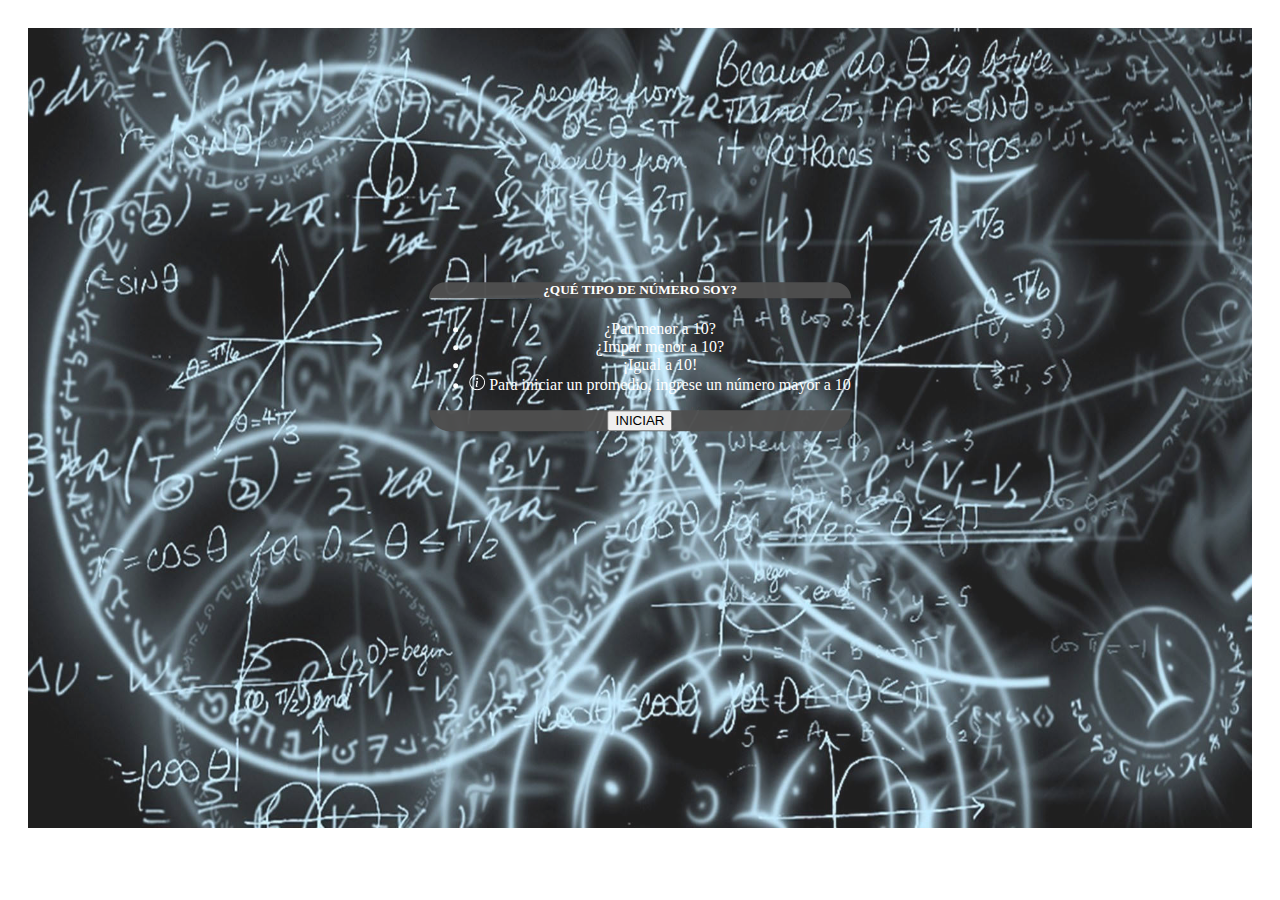
<file: Homework 2/Task #1/index.html>
<!DOCTYPE html>
    <html>
        <head>
            <title>Actividad #1</title>
            <meta charset="utf-8">
            <meta name="viewport" content="width=device-width, initial-scale=1">
            <link href="https://cdn.jsdelivr.net/npm/bootstrap@5.3.1/dist/css/bootstrap.min.css" rel="stylesheet" integrity="sha384-4bw+/aepP/YC94hEpVNVgiZdgIC5+VKNBQNGCHeKRQN+PtmoHDEXuppvnDJzQIu9" crossorigin="anonymous">
            <link href="Style/style.css" type="text/css" rel="stylesheet">
        </head>
        <body>
           
           <main class="d-flex justify-content-center">
                <img id="imagen" src="Images/background_2.jpg">
                <div id="tarjeta" class="card">
                    <div class="card-body cardtop">
                        <h5 class="card-title">¿QUÉ TIPO DE NÚMERO SOY?</h5>
                    </div>
                        <ul class="list-group list-group-flush">
                            <li class="list-group-item">¿Par menor a 10?</li>
                            <li class="list-group-item">¿Impar menor a 10?</li>
                            <li class="list-group-item">¡Igual a 10!</li>
                            <li class="list-group-item">
                                <div class="alert alert-success" role="alert">
                                    <svg xmlns="http://www.w3.org/2000/svg" width="16" height="16" fill="currentColor" class="bi bi-info-circle" viewBox="0 0 16 16">
                                        <path d="M8 15A7 7 0 1 1 8 1a7 7 0 0 1 0 14zm0 1A8 8 0 1 0 8 0a8 8 0 0 0 0 16z"/>
                                        <path d="m8.93 6.588-2.29.287-.082.38.45.083c.294.07.352.176.288.469l-.738 3.468c-.194.897.105 1.319.808 1.319.545 0 1.178-.252 1.465-.598l.088-.416c-.2.176-.492.246-.686.246-.275 0-.375-.193-.304-.533L8.93 6.588zM9 4.5a1 1 0 1 1-2 0 1 1 0 0 1 2 0z"/>
                                      </svg>
                                    Para iniciar un promedio, ingrese un número mayor a 10
                                  </div>
                            </li>                
                        </ul>
                    <div id="resultado" class="card-body cardbottom">
                        <button type="button" onclick="iniciar()" class="btn btn-dark">INICIAR</button>
                    </div>
                </div>
            </main>

            <script type="text/javascript" src="Script/javascript.js"></script>
            <script src="https://cdn.jsdelivr.net/npm/bootstrap@5.3.1/dist/js/bootstrap.bundle.min.js" integrity="sha384-HwwvtgBNo3bZJJLYd8oVXjrBZt8cqVSpeBNS5n7C8IVInixGAoxmnlMuBnhbgrkm" crossorigin="anonymous"></script>
        </body>





    </html>
</file>
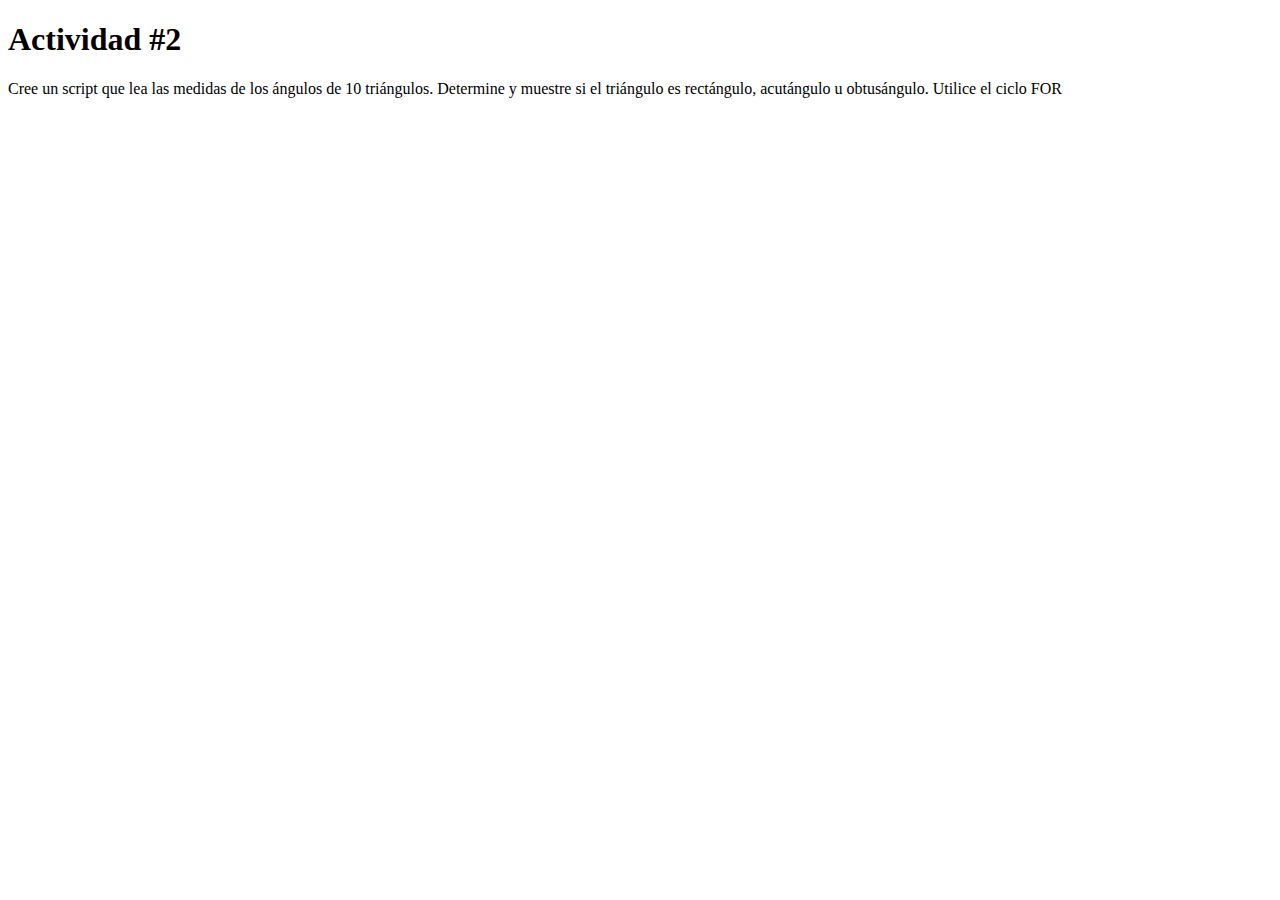
<file: Homework 2/Task #2/index.html>
<!DOCTYPE html>
    <html>
        <head>
            <title>Actividad #2</title>
            <meta charset="utf-8">
            <meta name="viewport" content="width=device-width, initial-scale=1">
            <link href="" type="text/css" rel="stylesheet">
        </head>
        <body>
            <h1>Actividad #2</h1>
            <p>Cree un script que lea las medidas de los ángulos de 10 triángulos. Determine y muestre si el triángulo es rectángulo, acutángulo u obtusángulo. Utilice el ciclo FOR</p>

            <script type="text/javascript" src="Script/javascript.js"></script>
        </body>





    </html>
</file>
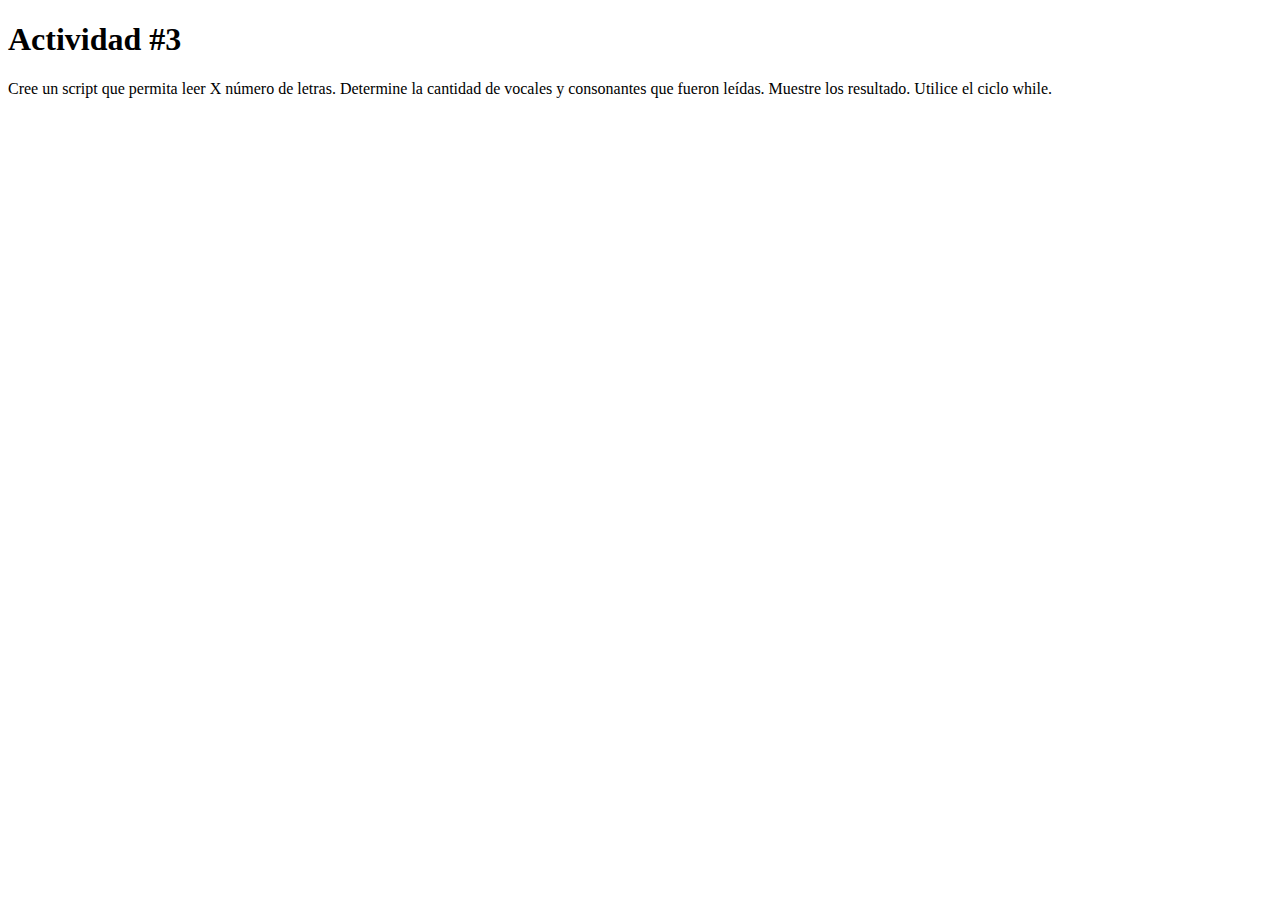
<file: Homework 2/Task #3/index.html>
<!DOCTYPE html>
    <html>
        <head>
            <title>Actividad #3</title>
            <meta charset="utf-8">
            <meta name="viewport" content="width=device-width, initial-scale=1">
            <link href="" type="text/css" rel="stylesheet">
        </head>
        <body>
            <h1>Actividad #3</h1>
            <p>Cree un script que permita leer X número de letras. Determine la cantidad de vocales y consonantes que fueron leídas. Muestre los resultado. Utilice el ciclo while.</p>

            <script type="text/javascript" src="Script/javascript.js"></script>
        </body>





    </html>
</file>
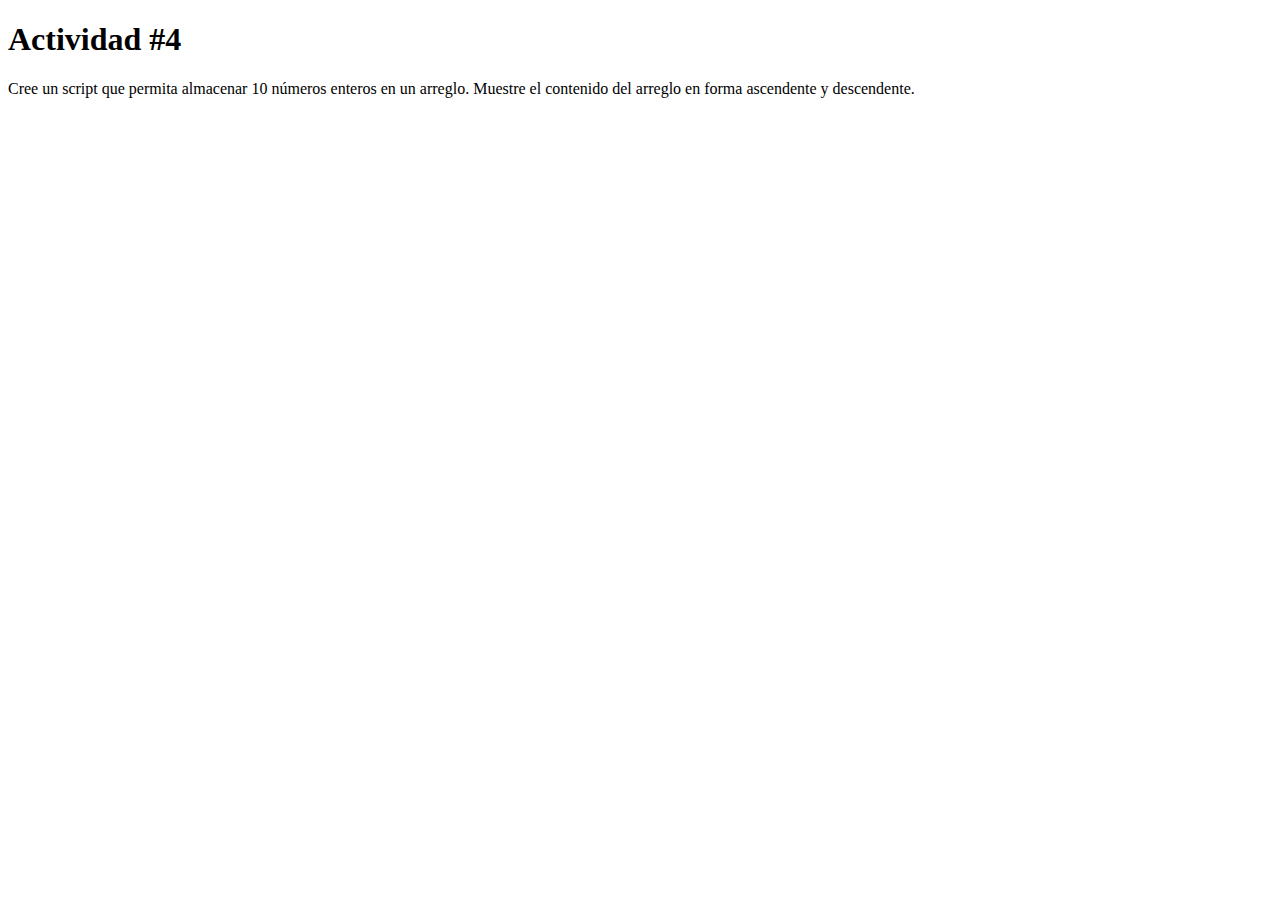
<file: Homework 2/Task #4/index.html>
<!DOCTYPE html>
    <html>
        <head>
            <title>Actividad #4</title>
            <meta charset="utf-8">
            <meta name="viewport" content="width=device-width, initial-scale=1">
            <link href="" type="text/css" rel="stylesheet">
        </head>
        <body>
            <h1>Actividad #4</h1>
            <p>Cree un script que permita almacenar 10 números enteros en un arreglo. Muestre el contenido del arreglo en forma ascendente y descendente.</p>

            <script type="text/javascript" src="Script/javascript.js"></script>
        </body>





    </html>
</file>
<file: Homework 2/Task #1/Style/style.css>
main {
    text-align: center;
    padding: 20px;
    position: relative;
    text-align: center;
}

#imagen {
    max-width: 100%;
    height: 800px;
    width: 100%;
    opacity: .88;
}
#tarjeta {
    color: #fff;
    position: absolute;
    top: 40%;
    left: 50%;
    transform: translate(-50%, -50%);
}
.card{
    border-radius: 30px;
}
.card-title {
    color: white;
}
.card-body {
    background-color: rgba(78, 78, 78, 0.968);
}
.cardtop {
    border-radius: 30px 30px 0px 0px;
}
.cardbottom {
    border-radius: 0px 0px 30px 30px;
}
</file>
